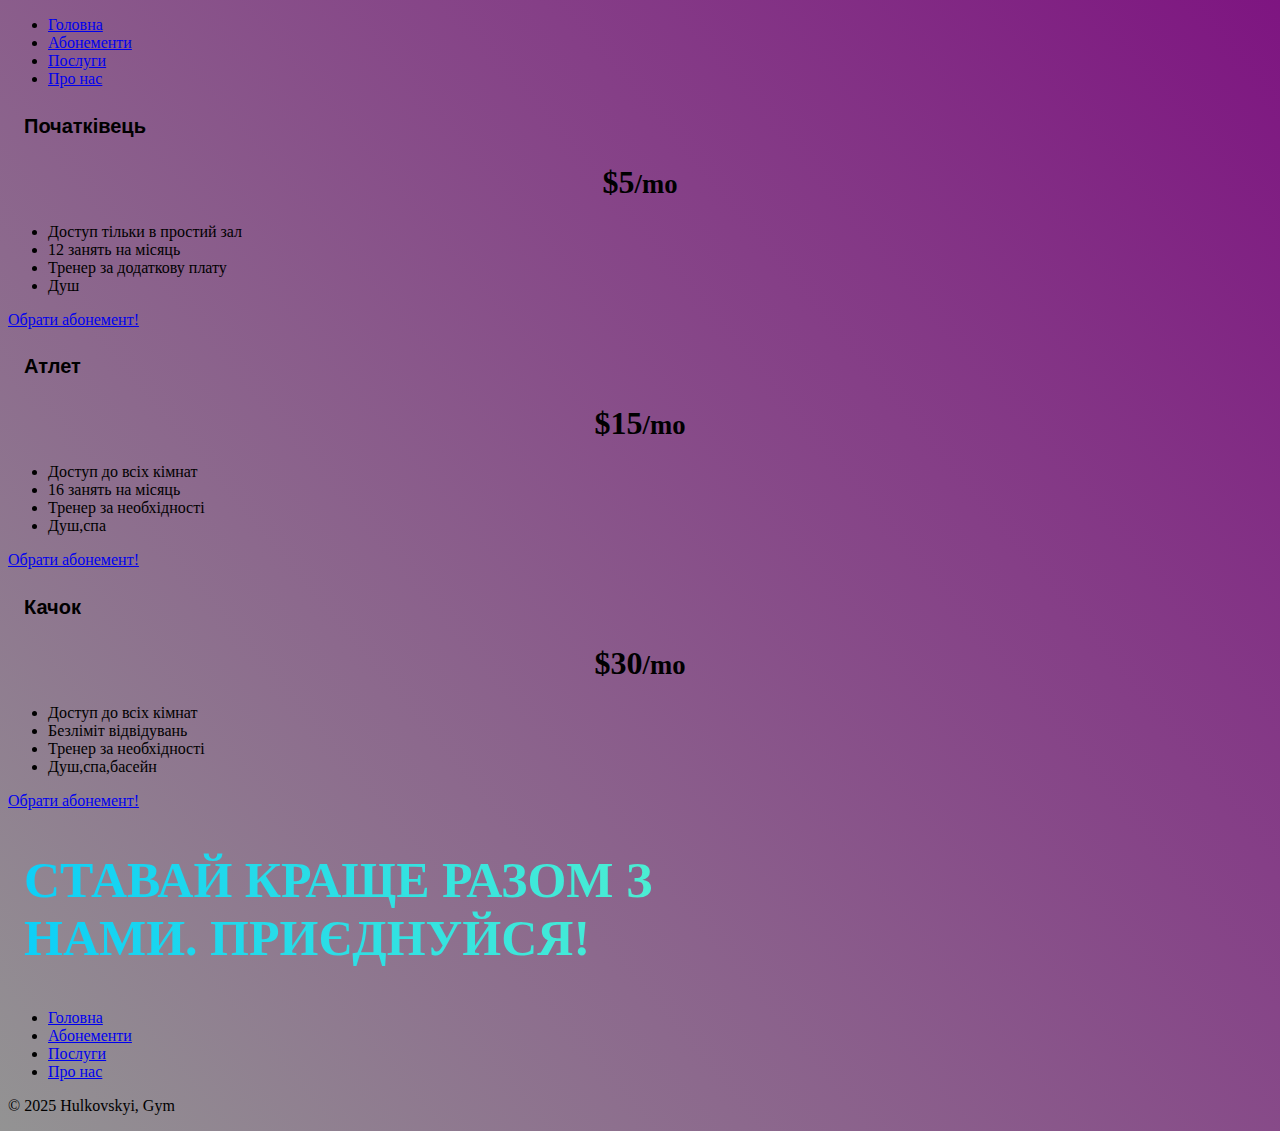
<file: test.html>
<!DOCTYPE html>
<html>
    <head>
        <title>hulkovskyiGym</title>
        <link href="https://cdn.jsdelivr.net/npm/bootstrap@5.3.5/dist/css/bootstrap.min.css" rel="stylesheet" integrity="sha384-SgOJa3DmI69IUzQ2PVdRZhwQ+dy64/BUtbMJw1MZ8t5HZApcHrRKUc4W0kG879m7" crossorigin="anonymous">    
        <link rel="stylesheet" href="hulkovskyiGym.css">
    </head>
        <body>
            <header class="d-flex justify-content-center py-3">
                <ul class="nav nav-pills">
                  <li class="nav-item"><a href="index.html" class="nav-link" >Головна</a></li>
                  <li class="nav-item"><a href="test.html" class="nav-link active" aria-current="page">Абонементи</a></li>
                  <li class="nav-item"><a href="services.html" class="nav-link">Послуги</a></li>
                  <li class="nav-item"><a href="aboutus.html" class="nav-link">Про нас</a></li>
                </ul> 
            </header>
            <div class="row row-cols-1 row-cols-md-3 mb-3 text-center">
                <div class="col">
                  <div class="card mb-4 rounded-3 shadow-sm border-primary">
                    <div class="card-header py-3 text-bg-primary border-primary">
                      <h4 class="my-0 fw-normal">Початківець</h4>
                    </div>
                    <div class="card-body">
                      <h1 class="card-title pricing-card-title">$5<small class="text-body-secondary fw-light">/mo</small></h1>
                      <ul class="list-unstyled mt-3 mb-4">
                        <li>Доступ тільки в простий зал</li>
                        <li>12 занять на місяць</li>
                        <li>Тренер за додаткову плату</li>
                        <li>Душ</li>
                      </ul>
                      <a  href="payment.html" class="w-100 btn btn-lg btn-outline-primary">Обрати абонемент!</a>                    </div>
                  </div>
                </div>
                <div class="col">
                  <div class="card mb-4 rounded-3 shadow-sm border-primary">
                    <div class="card-header py-3 text-bg-primary border-primary">
                      <h4 class="my-0 fw-normal">Атлет</h4>
                    </div>
                    <div class="card-body">
                      <h1 class="card-title pricing-card-title">$15<small class="text-body-secondary fw-light">/mo</small></h1>
                      <ul class="list-unstyled mt-3 mb-4">
                        <li>Доступ до всіх кімнат</li>
                        <li>16 занять на місяць</li>
                        <li>Тренер за необхідності</li>
                        <li>Душ,спа</li>
                      </ul>
                      <a  href="payment.html" class="w-100 btn btn-lg btn-outline-primary">Обрати абонемент!</a>
                    </div>
                  </div>
                </div>
                <div class="col">
                  <div class="card mb-4 rounded-3 shadow-sm border-primary">
                    <div class="card-header py-3 text-bg-primary border-primary">
                      <h4 class="my-0 fw-normal">Качок</h4>
                    </div>
                    <div class="card-body">
                      <h1 class="card-title pricing-card-title">$30<small class="text-body-secondary fw-light">/mo</small></h1>
                      <ul class="list-unstyled mt-3 mb-4">
                        <li>Доступ до всіх кімнат</li>
                        <li>Безліміт відвідувань</li>
                        <li>Тренер за необхідності</li>
                        <li>Душ,спа,басейн</li>
                      </ul>
                      <a  href="payment.html" class="w-100 btn btn-lg btn-outline-primary">Обрати абонемент!</a>
                    </div>
                  </div>
                </div>
              </div>   
              <h2>
                Ставай краще разом з нами. Приєднуйся!
              </h2>  
              <footer class="py-3 my-4">
                <ul class="nav justify-content-center border-bottom pb-3 mb-3">
                  <li class="nav-item"><a href="index.html" class="nav-link px-2 text-body-secondary">Головна</a></li>
                  <li class="nav-item"><a href="test.html" class="nav-link px-2 text-body-secondary">Абонементи</a></li>
                  <li class="nav-item"><a href="services.html" class="nav-link px-2 text-body-secondary">Послуги</a></li>
                  <li class="nav-item"><a href="aboutus.html" class="nav-link px-2 text-body-secondary">Про нас</a></li>
                </ul>
                <p class="text-center text-body-secondary">© 2025 Hulkovskyi, Gym</p>
              </footer>
        </body>
</html>
</file>
<file: hulkovskyiGym.css>
body{
    background: linear-gradient(50deg, #939393, #7e1581);
}
.firsttrain{
    display: block;
    margin-left: 620;
    margin-right: 620;
    background-color: rgb(22, 232, 255);
    color: rgb(0, 0, 0);
    padding: 10px 60px;
    text-decoration: none;
    border-radius: 10px;
    font-size: 15px;    
    cursor: pointer;
    border: none;
    transition: background-color 0.3s ease-in-out, transform 0.2s ease-in-out;
}
.photo{
    width: 300px;
    height: 200px;
}

h1 {
    text-align: center;
}
h2 {
    max-width: 680px;
    padding: 0 16px;
    background: linear-gradient(263.66deg, #4eefd1 5.89%, #00c9ff 114.87%);
    -webkit-background-clip: text;
    -webkit-text-fill-color: transparent;
    font-size: 50px;
    font-weight: 900;
    text-transform: uppercase;
}
h3 {
    color: #dcf7ff;
    font-family: Lato, sans-serif;
    font-weight: 200px;
    font-size: 20px;
    max-width: 500px;
    padding: 0 16px;
    transition: .3s;
    box-sizing: border-box;
    scroll-behavior: smooth;
}
h4 {
    color: #000000;
    font-family: Lato, sans-serif;
    font-weight: 200px;
    font-size: 20px;
    max-width: 500px;
    padding: 0 16px;
    transition: .3s;
    box-sizing: border-box;
    scroll-behavior: smooth;
}
.button {
    display: block;
    margin-left: 620;
    margin-right: 620;
    background-color: rgb(0, 0, 0);
    color: rgb(0, 251, 255);
    padding: 10px 60px;
    text-decoration: none;
    border-radius: 10px;
    font-size: 25px;    
    text-align: center;
    cursor: pointer;
    border: none;
    transition: background-color 0.3s ease-in-out, transform 0.2s ease-in-out;
}
h5 {
    color: #dcf7ff;
    font-family: Lato, sans-serif;
    font-weight: 200px;
    font-size: 22px;
    max-width: 500px;
    padding: 0 16px;
    transition: .3s;
    box-sizing: border-box;
    scroll-behavior: smooth;
}
.insta {
    background: url(https://www.agym.com.ua/_next/static/media/instagram-white.8124c7849861c1a000a9e0c6ad42cf9e.svg);
    background-repeat: no-repeat;
    background-size: contain; 
    display: inline-block;
    background-repeat: no-repeat;
    width: 20px;
    cursor: pointer;
    font-family: Lato, sans-serif;
    margin: 0;
    padding: 0;
    transition: .3s;
    box-sizing: border-box;
    scroll-behavior: smooth;
    color: -webkit-link;
    cursor: pointer;
    text-decoration: underline;
    background-color: #999;
    height: 20px;
    background-color: #00c9ff;
    border-radius: 10px;
}
h6 {
    color: #ffffff;
    font-family: Lato, sans-serif;
    font-weight: 200px;
    font-size: 20px;
    max-width: 500px;
    padding: 0 16px;
    transition: .3s;
    box-sizing: border-box;
    scroll-behavior: smooth;   
}
</file>
